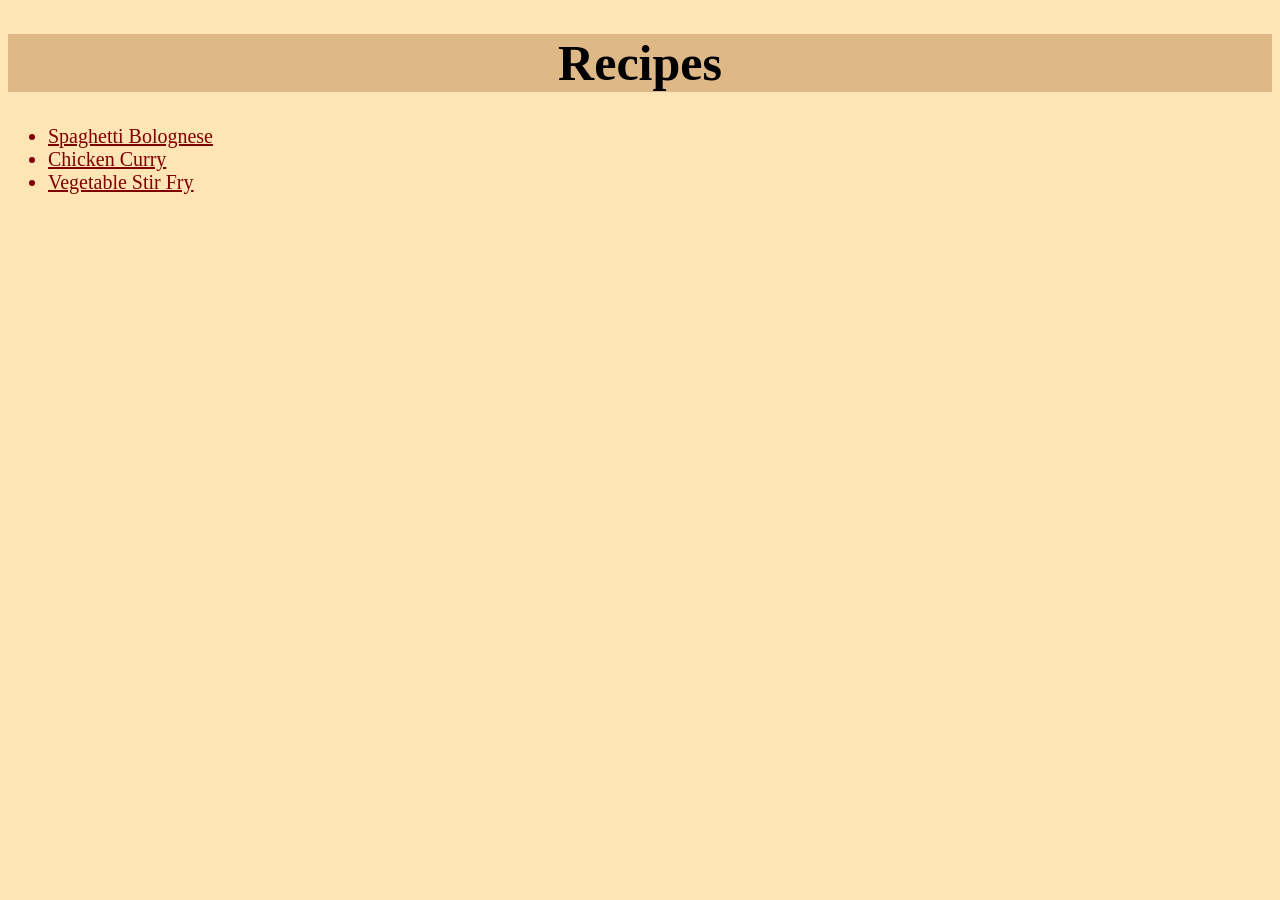
<file: index.html>
<!DOCTYPE html>
<html lang="en">
<head>
    <meta charset="UTF-8">
    <meta name="viewport" content="width=device-width, initial-scale=1.0">
    <title>Practice</title>
    <link rel="stylesheet" href="style.css">
</head>

<body>
    <h1>Recipes</h1>
    <ul>
        <li><a href="spaghetti.html">Spaghetti Bolognese</a></li>
        <li><a href="chicken.html">Chicken Curry</a></li>
        <li><a href="vegetable.html">Vegetable Stir Fry</a></li>
    </ul>
</body>
<!-- <div class="container">
  <div class="box">This my margin.</div>
</div> -->

</html>
</file>
<file: style.css>
* {
  color: rgb(0, 128, 15);
}
* {
  color: maroon;
  background-color: moccasin;
  font-family: 'Times New Roman', Times, serif;
  font-size: 20px;
  text-align: left;
  font-weight: normal;
}
h1
{
  color: black;
  text-align: center;
  font-family: "comic sans ms";
  font-size: 50px;
  font-weight: bold;
  background-color: burlywood;
}
/* * {
  outline: 2px solid red;
}
.container {
  border: 5px solid blue;
  margin: 40px;
}

.box {
  border: 5px solid rebeccapurple;
  background-color: lightgray;
  padding: 10px;
  height: 100px;
  // try changing the margin properties: 
  margin-top: -40px;
  margin-right: 30px;
  margin-bottom: 40px;
  margin-left: 4em;
} */
</file>
